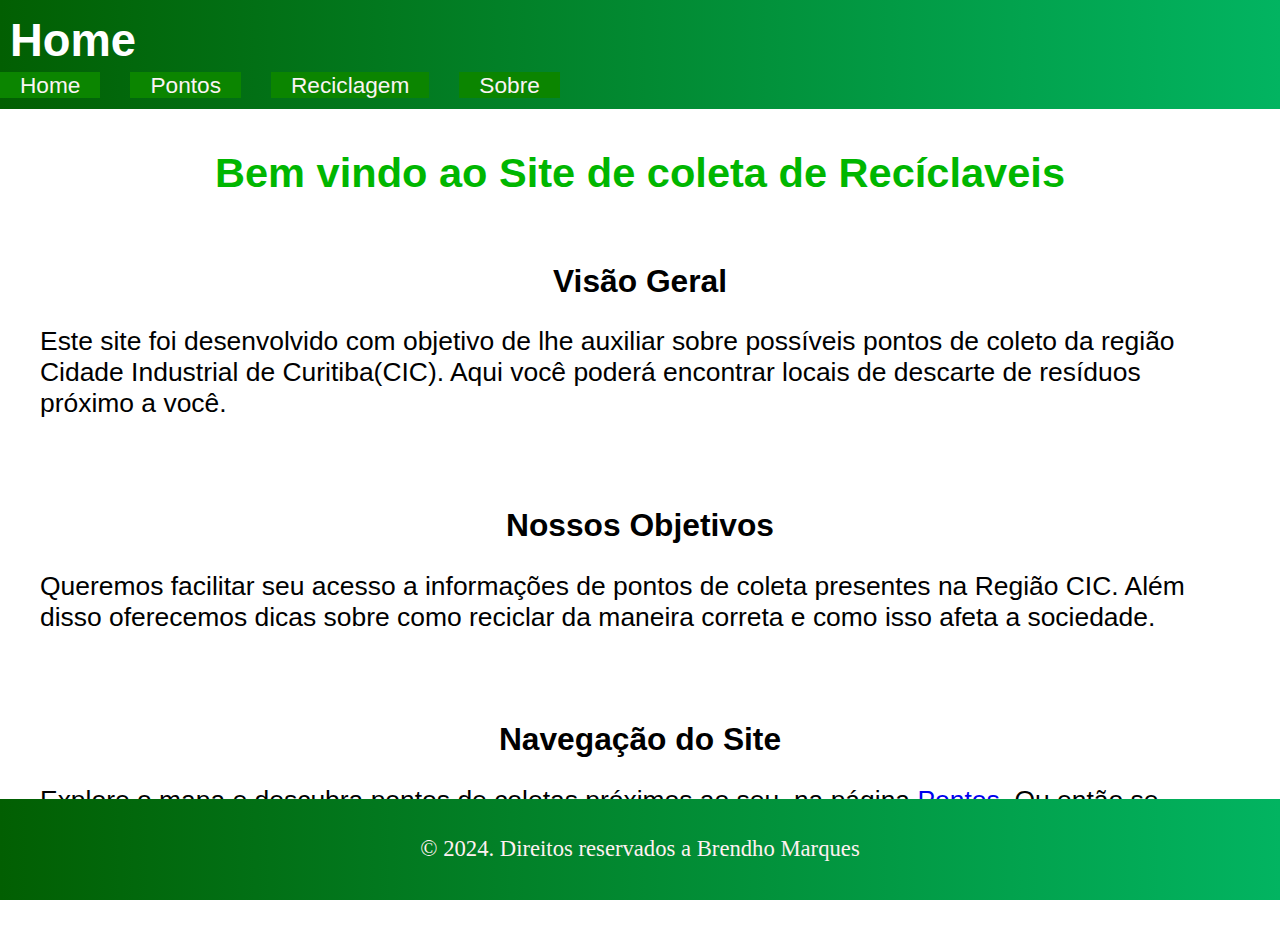
<file: index.html>
<!DOCTYPE html>
<html lang="pt-BR">
<head>
    <meta charset="UTF-8">
    <meta name="viewport" content="width=device-width, initial-scale=1.0">
    <title>Home</title>
    <link rel="stylesheet" href="assets/css/style.css">
    <link rel="stylesheet" href="https://cdnjs.cloudflare.com/ajax/libs/animate.css/4.1.1/animate.min.css" />
    <link rel="stylesheet" href="https://cdnjs.cloudflare.com/ajax/libs/animate.css/4.1.1/animate.min.css" />


</head>
<body>
    <!-- Cabeçalho da página "Home" -->
    <header class="cabecalho">
        <button class="menuMob" onclick="toggleMenu()">&#9776;</button>
        <div>
            <h1>Home</h1>
            <nav id="barra" class="menu">
                <ul>
                    <li><a href="index.html">Home</a></li>
                    <li><a href="pontos.html">Pontos</a></li>
                    <li><a href="reciclagem.html">Reciclagem</a></li>
                    <li><a href="sobre.html">Sobre</a></li>
                </ul>
            </nav>
        </div>       
    </header>
        
    <!-- Conteúdo principal da página "Home" -->
    <main>
        <section class="txtv">
            <h2 style="font-size: 1.1cm; color: rgb(0, 182, 0);">Bem vindo ao Site de coleta de Recíclaveis</h2><br> 
            <h2>Visão Geral</h2>
            <p>
                Este site foi desenvolvido com objetivo de lhe auxiliar sobre possíveis pontos de coleto da região 
                Cidade Industrial de Curitiba(CIC). Aqui você poderá encontrar locais de descarte de resíduos próximo a você.
            </p><br><br>

            <h2>Nossos Objetivos</h2>
            <p>Queremos facilitar seu acesso a informações de pontos de coleta presentes na Região CIC. 
                Além disso oferecemos dicas sobre como reciclar da maneira correta e como isso afeta a sociedade.</p><br><br>
            
            <h2>Navegação do Site</h2>
            <p>Explore o mapa e descubra pontos de coletas próximos ao seu, na página <a href="pontos.html">Pontos</a>. Ou então
                se preferir, descubra dicas de como reciclar e sua importância na página <a href="reciclagem.html">Reciclagem</a> 
            </p>
        </section>
        
    </main><br><br>
        
    <footer style="position: fixed;">
        <p>&copy; 2024. Direitos reservados a Brendho Marques</p>
    </footer>

    <script>
        function menuHamburguer() {
            var menu = document.getElementById("barra");
            menu.classList.toggle("active");
        }
    </script>
    


</body>
</html>
</file>
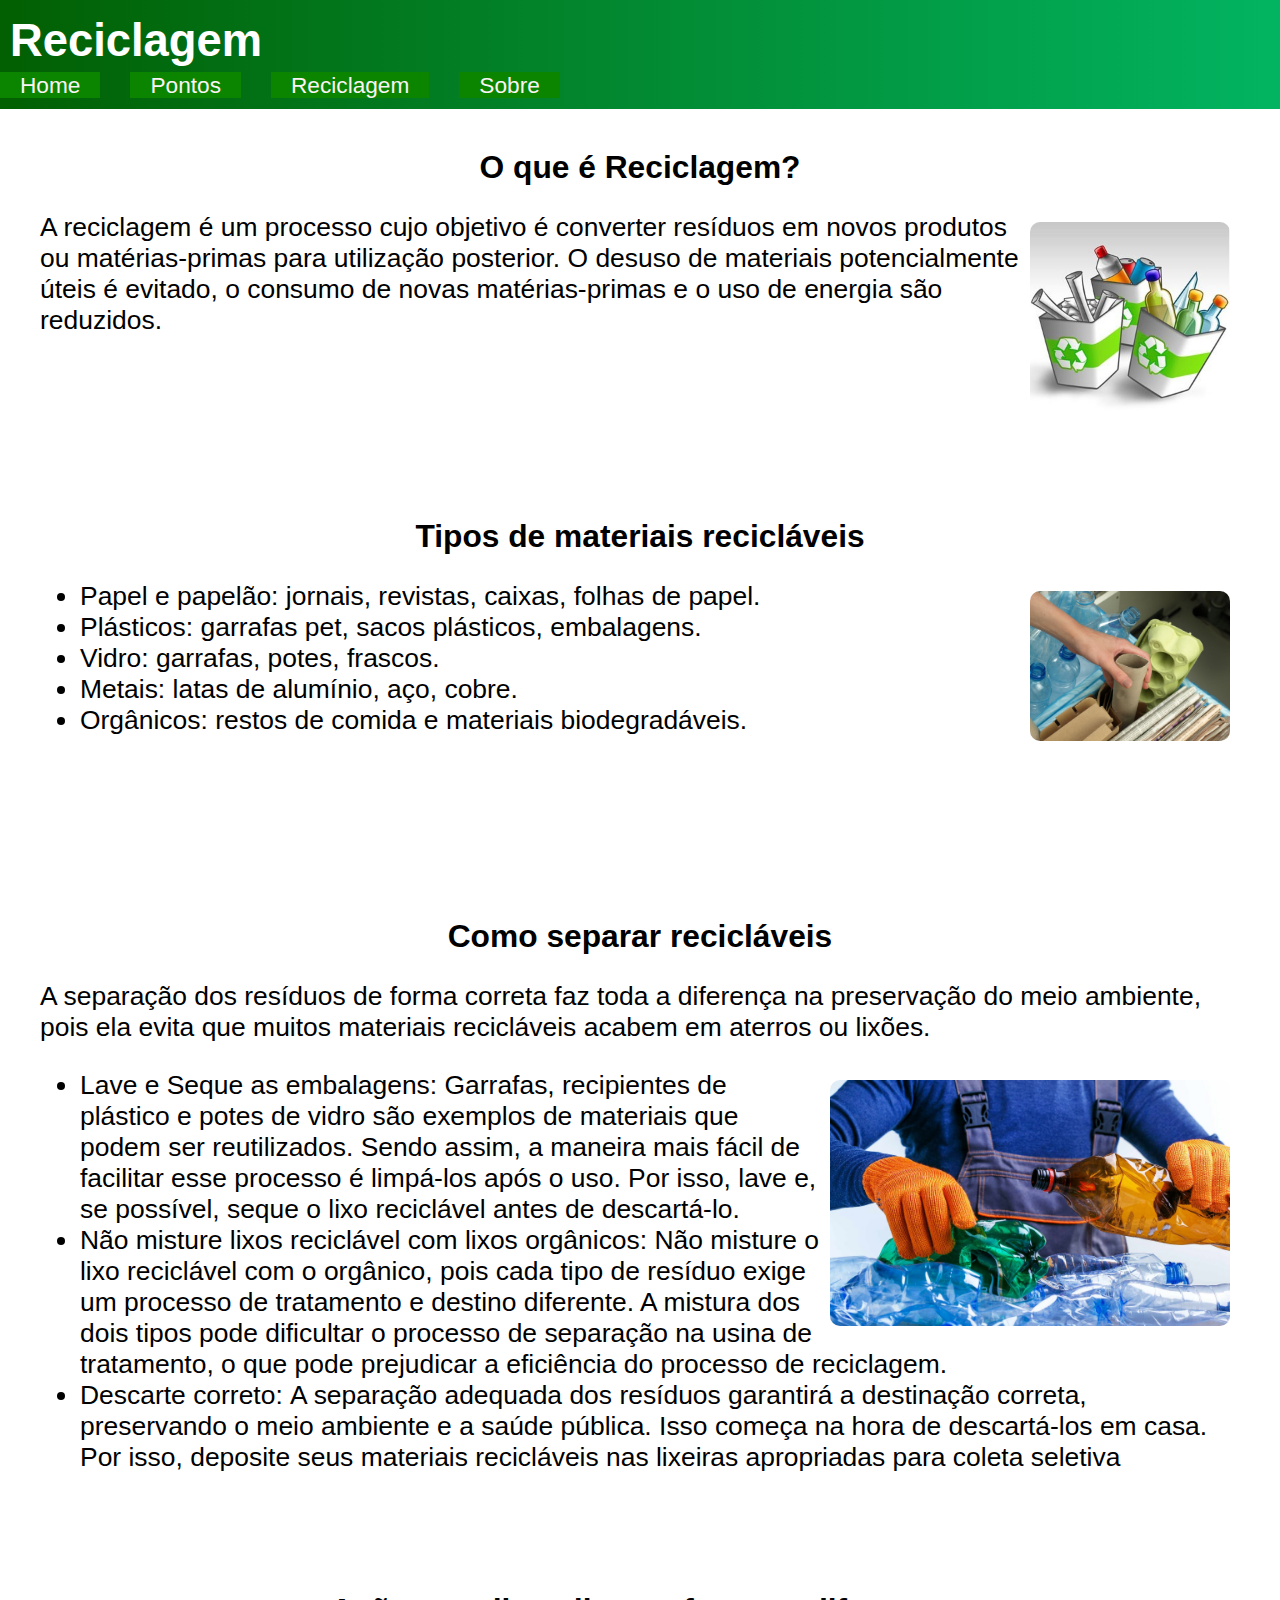
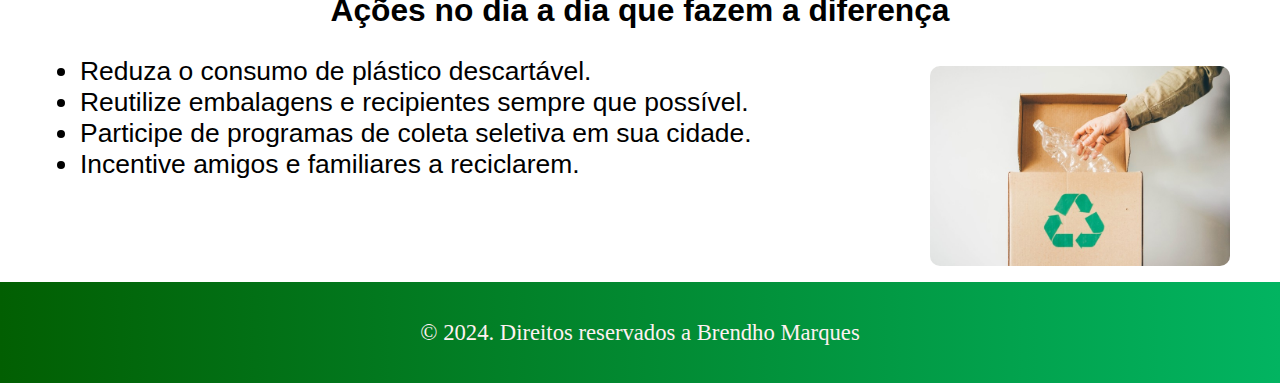
<file: reciclagem.html>
<!DOCTYPE html>
<html lang="pt-BR">
<head>
    <meta charset="UTF-8">
    <meta name="viewport" content="width=device-width, initial-scale=1.0">
    <title>Contato</title>
    <link rel="stylesheet" href="assets/css/style.css">
</head>

<body>
      <!-- Cabeçalho da página "Contato" -->
    <header class="cabecalho"> <!--Classe cabecalho tem a finalidade de estilizar o cabecalho da página -->
        <div>
            <h1>Reciclagem</h1>
            <button class="menuMob" onclick="toggleMenu()">&#9776;</button>
            <nav id="barra" class="menu"><!--Navegação do site que fica no topo da página-->
                <ul>
                    <li><a href="index.html">Home</a> </li><!--Redireciona o usuário à página "Sobre Mim"-->
                    <li><a href="pontos.html">Pontos</a></li><!--Redireciona o usuário à página "Formação"-->
                    <li><a href="reciclagem.html">Reciclagem</a></li><!--Redireciona o usuário à página "Portfólio"-->
                    <li><a href="sobre.html">Sobre</a></li><!--Redireciona o usuário à página "Contato"-->
                </ul>
            </nav>
        </div>       
        
    </header>
        
    <!--Conteúdo principal da página "Reclicagem"-->
    <main>
        <section class="txtv"><!--Um section para envio de formulário-->
          <h2>O que é Reciclagem?</h2>
          <img src="assets/css/img/Lista-de-materiales-reciclables-y-no-reciclables.jpg" alt="Materiais Recicláveis" style="width:200px; float:right; margin: 10px; border-radius: 10px;">

          <p>
            A reciclagem é um processo cujo objetivo é converter resíduos em novos produtos ou matérias-primas para utilização posterior. 
            O desuso de materiais potencialmente úteis é evitado, o consumo de novas matérias-primas e o uso de energia são reduzidos.
          </p>
          <br>
          <br><br><br><br>

          <h2>Tipos de materiais recicláveis</h2>
          <img src="assets/css/img/materiales-reciclables-para-reutilizar-1024x768.jpg" alt="Materiais Recicláveis" style="width:200px; float:right; margin: 10px; border-radius: 10px;">
          <ul>
              <li><strong>Papel e papelão:</strong> jornais, revistas, caixas, folhas de papel.</li>
              <li><strong>Plásticos:</strong> garrafas pet, sacos plásticos, embalagens.</li>
              <li><strong>Vidro:</strong> garrafas, potes, frascos.</li>
              <li><strong>Metais:</strong> latas de alumínio, aço, cobre.</li>
              <li><strong>Orgânicos:</strong> restos de comida e materiais biodegradáveis.</li>
          </ul>
          <br>
          <br><br><br><br>

          <h2>Como separar recicláveis</h2>
          <p>A separação dos resíduos de forma correta faz toda a diferença na preservação do meio ambiente, 
            pois ela evita que muitos materiais recicláveis acabem em aterros ou lixões.</p>
          <img src="assets/css/img/El-reciclaje-a-gran-escala-int1.avif" alt="Materiais Recicláveis" style="width:400px; float:right; margin: 10px; border-radius: 10px;">

            <ul>
                <li><strong>Lave e Seque as embalagens:</strong> Garrafas, recipientes de plástico e potes de vidro são exemplos de materiais que podem ser reutilizados. Sendo assim, a maneira mais fácil de facilitar esse processo é limpá-los após o uso. 
                    Por isso, lave e, se possível, seque o lixo reciclável antes de descartá-lo.
                </li>
                <li><strong>Não misture lixos reciclável com lixos orgânicos:</strong> Não misture o lixo reciclável com o orgânico, pois cada tipo de resíduo exige um processo de tratamento e destino diferente. 
                    A mistura dos dois tipos pode dificultar o processo de separação na usina de tratamento, o que pode prejudicar a eficiência do processo de reciclagem.
                </li>
                <li><strong>Descarte correto: </strong>  A separação adequada dos resíduos garantirá a destinação correta, preservando o meio ambiente e a saúde pública.
                     Isso começa na hora de descartá-los em casa. Por isso, deposite seus materiais recicláveis nas lixeiras apropriadas para coleta seletiva
                </li>               
            </ul>   
            <br>
            <br><br>

            <h2>Ações no dia a dia que fazem a diferença</h2>
            <img src="assets/css/img/gh3mq81s.png" alt="Materiais Recicláveis" style="width:300px; float:right; margin: 10px; border-radius: 10px;">
            <ul>
                <li>Reduza o consumo de plástico descartável.</li>
                <li>Reutilize embalagens e recipientes sempre que possível.</li>
                <li>Participe de programas de coleta seletiva em sua cidade.</li>
                <li>Incentive amigos e familiares a reciclarem.</li>
            </ul>
        </section>
    </main><br>
    <br>

    <footer>
        <p>&copy; 2024. Direitos reservados a Brendho Marques</p>
    </footer>

    <script>
       function menuHamburguer() {
            var menu = document.getElementById("barra");
            menu.classList.toggle("active");
        }
    </script>
    

</body>
</file>
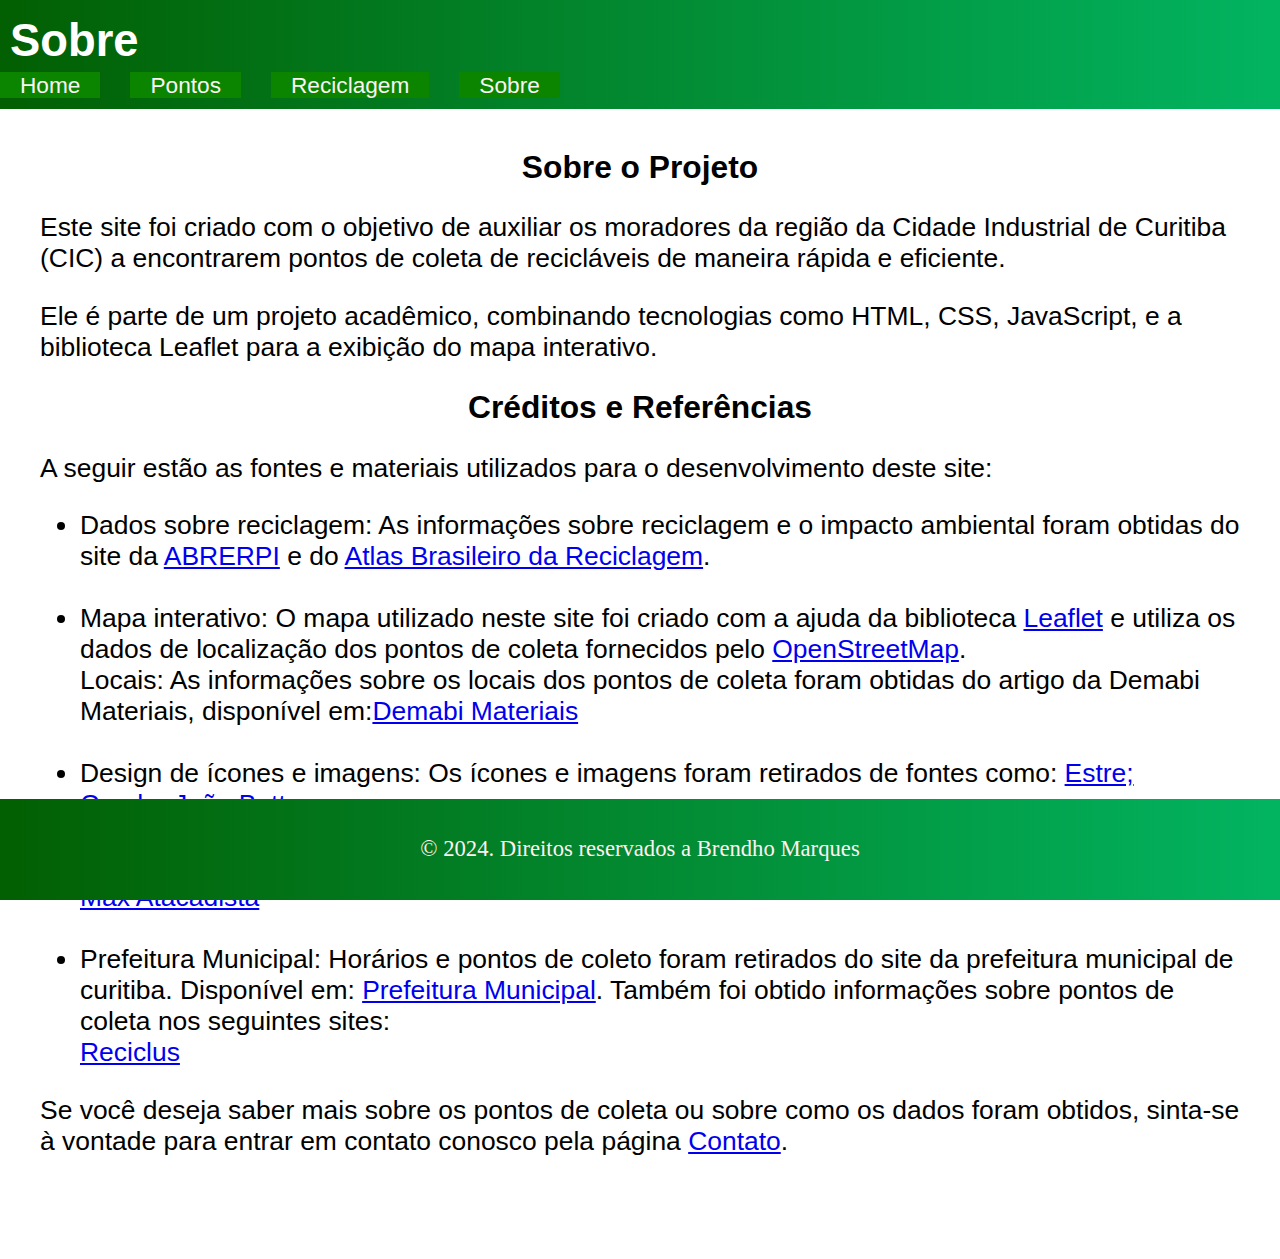
<file: sobre.html>
<!DOCTYPE html>
<html lang="pt-BR">
<head>
    <meta charset="UTF-8">
    <meta name="viewport" content="width=device-width, initial-scale=1.0">
    <title>Sobre</title>
    <link rel="stylesheet" href="assets/css/style.css">
</head>
<body>

    <header class="cabecalho">
        <div>
            <h1>Sobre</h1>
            <button class="menuMob" onclick="toggleMenu()">&#9776;</button>
            <nav id="barra" class="menu">
                <ul>
                    <li><a href="index.html">Home</a></li>
                    <li><a href="pontos.html">Pontos</a></li>
                    <li><a href="reciclagem.html">Reciclagem</a></li>
                    <li><a href="sobre.html">Sobre</a></li>
                </ul>
            </nav>
        </div>       
    </header>

    <main>
        <section class="txtv">
            <h2>Sobre o Projeto</h2>
            <p>Este site foi criado com o objetivo de auxiliar os moradores da região da Cidade Industrial de Curitiba (CIC) a encontrarem pontos de coleta de recicláveis de maneira rápida e eficiente.</p>
            <p>Ele é parte de um projeto acadêmico, combinando tecnologias como HTML, CSS, JavaScript, e a biblioteca Leaflet para a exibição do mapa interativo.</p>
        </section>

        <section class="txtv">
            <h2>Créditos e Referências</h2>
            <p>A seguir estão as fontes e materiais utilizados para o desenvolvimento deste site:</p>

            <ul>
                <li>
                    <b>Dados sobre reciclagem:</b> As informações sobre reciclagem e o impacto ambiental foram obtidas do site da <a href=https://www.abrerpi.org.br/noticias/noticia/indice-de-reciclagem-em-curitiba-e-de-22-5" target="_blank">ABRERPI</a> 
                    e do <a href="https://atlasbrasileirodareciclagem.ancat.org.br/reciclagem-em-numeros target="_blank">Atlas Brasileiro da Reciclagem</a>.
                </li><br>
                <li>
                    <b>Mapa interativo:</b> O mapa utilizado neste site foi criado com a ajuda da biblioteca <a href="https://leafletjs.com/" target="_blank">Leaflet</a> e utiliza os dados de localização dos pontos de coleta fornecidos pelo <a href="https://www.openstreetmap.org/" target="_blank">OpenStreetMap</a>.<br>
                    <b>Locais:</b> As informações sobre os locais dos pontos de coleta foram obtidas do artigo da Demabi Materiais, disponível em:<a href="https://demabimateriais.com.br/lixo-toxico/">Demabi Materiais</a>
                </li><br>
                <li>
                    <b>Design de ícones e imagens:</b> Os ícones e imagens foram retirados de fontes como:  
                    <a href="https://www.estre.com.br/solucoes-para-cidades/coleta/" target="_blank">Estre;</a><br>
                    <a href="https://institucional.condor.com.br/lojas_/super-condor-joao-bettega/">Condor João Bettega;</a><br>
                    <a href="https://institucional.condor.com.br/lojas_/super-condor-campo-comprido/">Condor Cic;</a><br>
                    <a href="https://autovinmotor-fcagroup.es/mafrei-campo-comprido-2911672268071712709/">Autovinmotor;</a><br>
                    <a href="https://www.tiendeo.com.br/Lojas/curitiba/max-atacadista-av-juscelino-kubitschek-de-oliveira/195621">Max Atacadista</a>
                </li><br>
                <li>
                    <b>Prefeitura Municipal:</b> Horários e pontos de coleto foram retirados do site da prefeitura municipal de curitiba. Disponível em: <a href="https://www.curitiba.pr.gov.br/servicos/coleta-lixo-domiciliar-comum/723#:~:text=Hor%C3%A1rios%20e%20frequ%C3%AAncia,(ap%C3%B3s%20as%2019%20horas)." target="_blank">Prefeitura Municipal</a>.
                    Também foi obtido informações sobre pontos de coleta nos seguintes sites:<br>
                    <a href="https://reciclus.org.br/onde-descartar/">Reciclus</a>
                </li>
            
            </ul>

            <p>Se você deseja saber mais sobre os pontos de coleta ou sobre como os dados foram obtidos, sinta-se à vontade para entrar em contato conosco pela página <a href="contato.html">Contato</a>.</p>
        </section>
    </main><br><br>

    <footer style="position:fixed">
        <p>&copy; 2024. Direitos reservados a Brendho Marques</p>
    </footer>

    <script>
        function menuHamburguer() {
            var menu = document.getElementById("barra");
            menu.classList.toggle("active");
        }
    </script>
    

</body>
</html>
</file>
<file: assets/css/style.css>
/* Estilização geral do site */
body {
    background-color: rgb(255, 255, 255);
    margin: 0;
    padding: 0;
}

header {
    background: linear-gradient(90deg, #025f02, #02b461);
    /*background-color: rgb(5, 92, 27);*/
    color: #ffffff;
    padding: 10px 0px;
    text-align: left;
}

header h1 {
    display: inline-block;
    padding: 5px 10px;
    margin: 0px;
    font-size: 1.2cm;
}

nav ul {
    background-color: #088508,;
    margin: 0;
    padding: 0;
    list-style: none;
    display: flex;
}

nav li {
    margin-left: 20px;
}

nav li:first-child{
    margin-left: 0;
    text-align: end;
}
nav li :only-child{
    background-color: rgb(11, 133, 0);
    padding: 0px 20px;

}


nav a {
    color: #faf4f4;
    font-weight: 200;
    text-decoration: none;
    font-size: 0.6cm;
}

nav a:hover {
    text-decoration: underline;
}

nav a:hover, nav a:focus{
    color: rgb(64, 253, 64);
}
main {
    padding: 40px;
    max-width: 1200px;
    margin: auto;
}

/* Estilos para o menu */
nav.menu {
    display: flex;
    justify-content: space-between;
}

nav.menu ul {
    display: flex;
    gap: 10px;
}

.menuMob {
    display: none; /* Ocultar o botão em telas grandes */
    font-size: 1.5em;
    background: none;
    border: none;
    cursor: pointer;
}

@media screen and (max-width: 768px) {
    nav.menu {
        display: none; /* Ocultar menu por padrão em mobile */
    }

    .menu.active {
        display: block; /* Exibir o menu quando ativado */
    }

    .menuMob {
        display: block; /* Exibir botão hamburguer em mobile */
    }

    nav.menu ul {
        flex-direction: column;
        gap: 20px;
    }
}


/* Estilização do cabeçalho das páginas */
.cabecalho {
    display: flex;
    font-family: sans-serif;
    justify-content: space-between;
    align-items: center;
}

h1, h2, h3 {
    font-family: sans-serif;
    text-align: center;
}

h2 {
    font-family: sans-serif;
    font-size: 1.2em;
    margin-top: 0;
}

h3 {
    font-family: sans-serif;
    font-size: 1em;
    margin-top: 0;
}

/* Estilização para a tabela de pontos de coleta */
table {
    width: 100%;
    border-collapse: collapse;
    margin-top: 20px;
}

table, th, td {
    border: 1px solid #ddd;
}

th, td {
    padding: 8px;
    text-align: left;
}

th {
    background-color: #f4f4f4;
}

/* Estilização para botões */
button {
    background-color: #01578a;
    color: white;
    border-radius: 4px;
    height: 1.2cm;
    width: 3cm;
    cursor: pointer;
}

/*
input, textarea {
    font-family: 'Segoe UI', Tahoma, Geneva, Verdana, sans-serif;
}

input {
    border-radius: 0.1cm;
    width: 100%;
    height: 0.5cm;
    font-size: 0.7cm;
    padding: 0.2cm;
}
*/
textarea {
    width: 100%;
    height: 10cm;
    font-size: 0.7cm;
    padding: 0.2cm;
}

/* Estilização para a página de pontos de coleta */
.sobreMim, .interesses, .objetivos {
    background-color: #fff;
    border-radius: 8px;
    box-shadow: 15px 13px 10px rgba(0, 0, 0, 0.1);
    padding: 20px;
    margin-bottom: 20px;
}

.projeto {
    font-size: 0.7cm;
    list-style-type: none;
    padding: 0;
    margin: 0;
    background-color: #f5f5f5;
}

.projeto li {
    list-style: lower-latin;
    border-bottom: none;
    margin-bottom: 10px;
    margin: 0;
}

.projeto a {
    color: #0f3b55;
    text-decoration: none;
    font-weight: bold;
}

.projeto a:hover {
    text-decoration: underline;
}

/* Estilização do contêiner do mapa */
.map-container {
    width: 1000px; /* Defina a largura desejada do contêiner */
    height: 600px; /* Defina a altura desejada do contêiner */
    margin: 20px auto; /* Centraliza o contêiner horizontalmente */
    border: 1px solid #ccc; /* Adiciona uma borda ao contêiner */
    border-radius: 8px; /* Adiciona bordas arredondadas se desejado */
    overflow: hidden; /* Garante que o mapa não ultrapasse os limites do contêiner */
}

.txtv{/*Estilização para os textos nas páginas*/
    font-family: sans-serif;
    font-size: 0.7cm;
    font-weight: 100;
}


/* Estilização do mapa */
#map {
    width: 100%;
    height: 100%;
}


footer {
    width: 100%;
    background: linear-gradient(90deg, #025f02, #02b461);
    background-color: #003f10;
    color: #fff1f1;
    text-align: center;
    padding: 15px 0;
    bottom: 0;
    font-size: 0.6cm;
}
</file>
